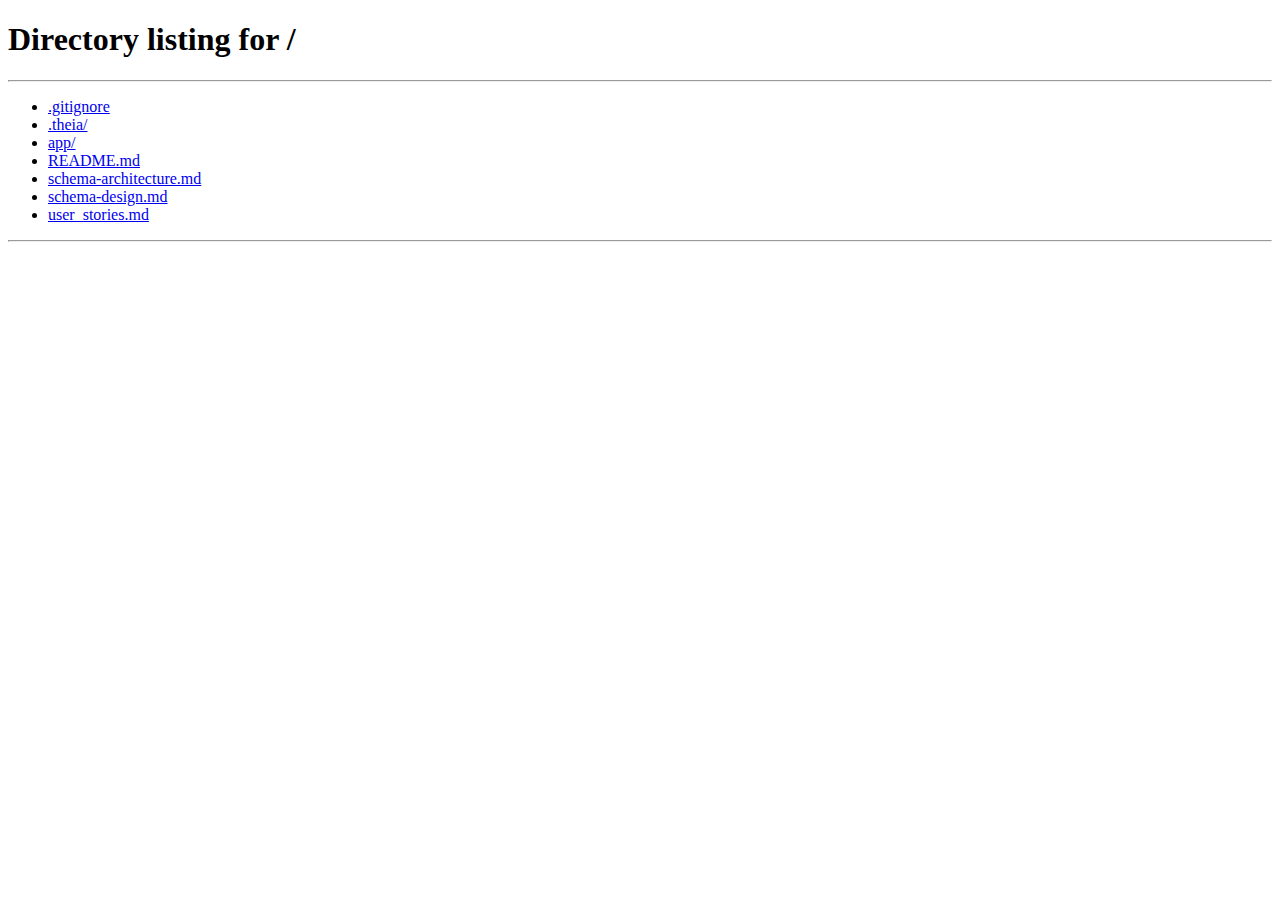
<file: app/target/classes/static/pages/addPrescription.html>
<!-- addPrescription.html -->
<!DOCTYPE html>
<html lang="en">

<head>
    <meta charset="UTF-8">
    <link rel="icon" type="image/svg+xml" href="../assets/images/logo/logo.png" />
    <title>DoctorDashboard</title>
    <link rel="stylesheet" href="../assets/css/adminDashboard.css">
    <link rel="stylesheet" href="../assets/css/doctorDashboard.css">
    <link rel="stylesheet" href="../assets/css/addPrescription.css">
    <link rel="stylesheet" href="../assets/css/style.css">
    <script src="../js/render.js" defer></script>
    <script src="../js/util.js" defer></script>
    <script src="../js/components/header.js" defer></script>
    <script src="../js/components/footer.js" defer></script>
    <script type="module" src = "../js/addPrescription.js"></script>

</head>

<body onload="renderContent()">
    <div class="container">
        <div class="wrapper">
            <div id="header"></div>
            <div class="main-content">
                <div class="form-container">
                    <h2 id="heading">Add <span>Prescription</span></h2>
                    <form>
                        <label for="patientName">Patient Name</label>
                        <input type="text" id="patientName" disabled>

                        <label for="medicines">Medicine Names</label>
                        <input type="text" id="medicines" placeholder="e.g. Paracetamol, Vitamin C" required>

                        <label for="dosage">Dosage Instructions</label>
                        <textarea id="dosage" rows="3"
                            placeholder="e.g - Paracetamol"></textarea>

                        <label for="notes">Additional Notes</label>
                        <textarea id="notes" rows="3"
                            placeholder="Any precautions or observations (optional)"></textarea>

                        <button type="submit" class="btn-primary" id="savePrescription">Add Prescription</button>
                        <button type="button" onclick="selectRole('doctor')" class="btn-secondary">Cancel</button>
                    </form>
                </div>
            </div>
            <div id="footer"></div>
        </div>
    </div>
</body>
</html>
</file>
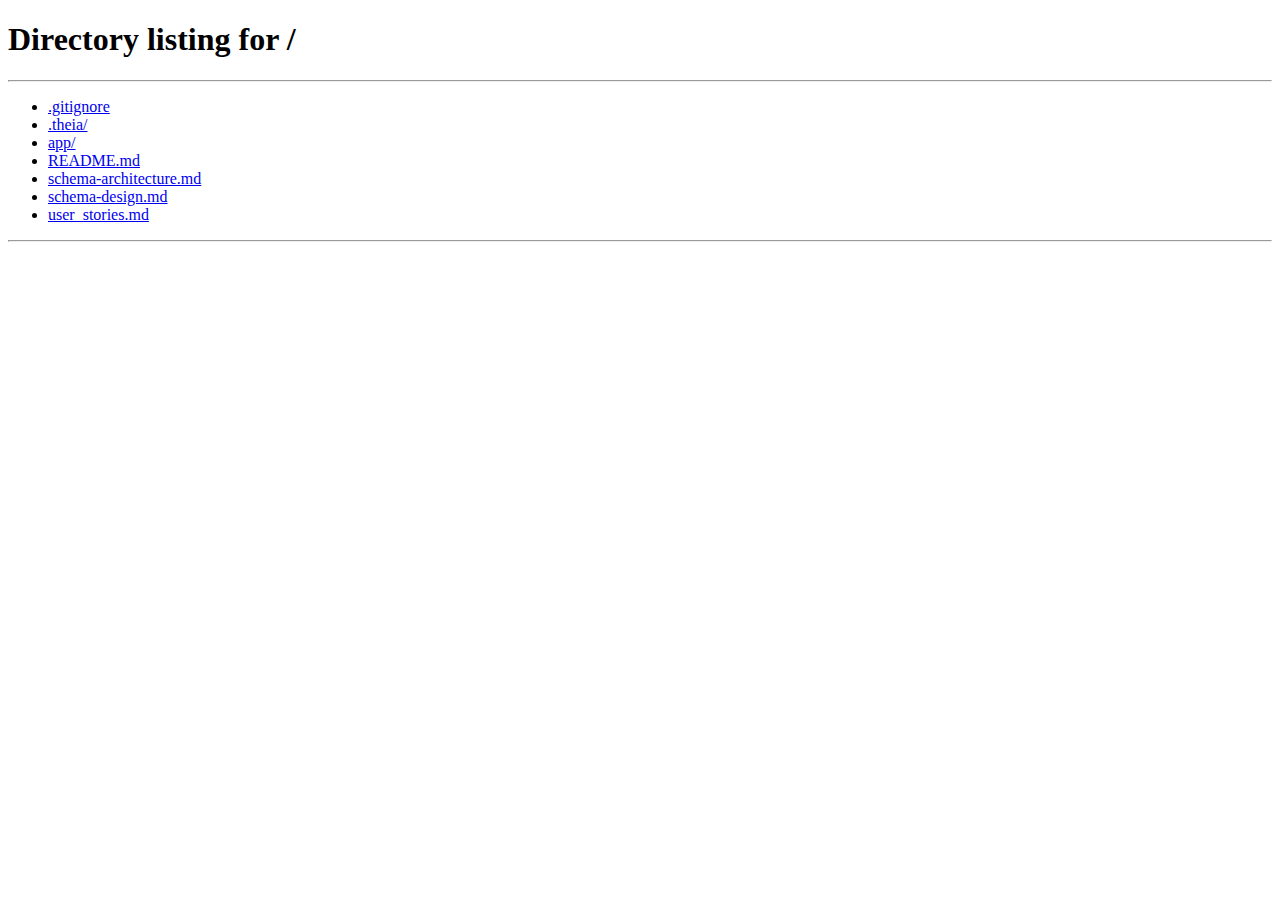
<file: app/target/classes/static/pages/doctor-dashboard.html>
<!-- doctor-dashboard.html -->
<!DOCTYPE html>
<html lang="en">

<head>
    <meta charset="UTF-8">
    <link rel="icon" type="image/svg+xml" href="../assets/images/logo/logo.png" />
    <title>Doctor Dashboard</title>

    <!-- CSS -->
    <link rel="stylesheet" href="../assets/css/doctorDashboard.css">
    <link rel="stylesheet" href="../assets/css/style.css">

    <!-- JS -->
    <script src="../js/render.js" defer></script>
    <script src="../js/util.js" defer></script>
    <script src="../js/components/header.js" defer></script>
    <script src="../js/components/footer.js" defer></script>
    <script type="module" src="../js/doctorDashboard.js" defer></script>
</head>

<body onload="renderContent()">
    <div class="container">
        <div class="wrapper">
            <div id="header"></div>

            <main class="main-content">
                <h2>Doctor Dashboard</h2>

                <!-- Controlli filtro -->
                <div class="controls">
                    <input type="text" id="searchBar" placeholder="Search patient by name">
                    <input type="date" id="datePicker" value="">
                    <button id="todayButton">Today</button>
                </div>

                <!-- Tabella appuntamenti -->
                <table class="appointments-table">
                    <thead>
                        <tr>
                            <th>Patient Name</th>
                            <th>Phone</th>
                            <th>Email</th>
                            <th>Actions</th>
                        </tr>
                    </thead>
                    <tbody id="patientTableBody">
                        <!-- Le righe saranno aggiunte dinamicamente dal JS -->
                    </tbody>
                </table>
            </main>

            <div id="footer"></div>
        </div>
    </div>
</body>
</html>
</file>
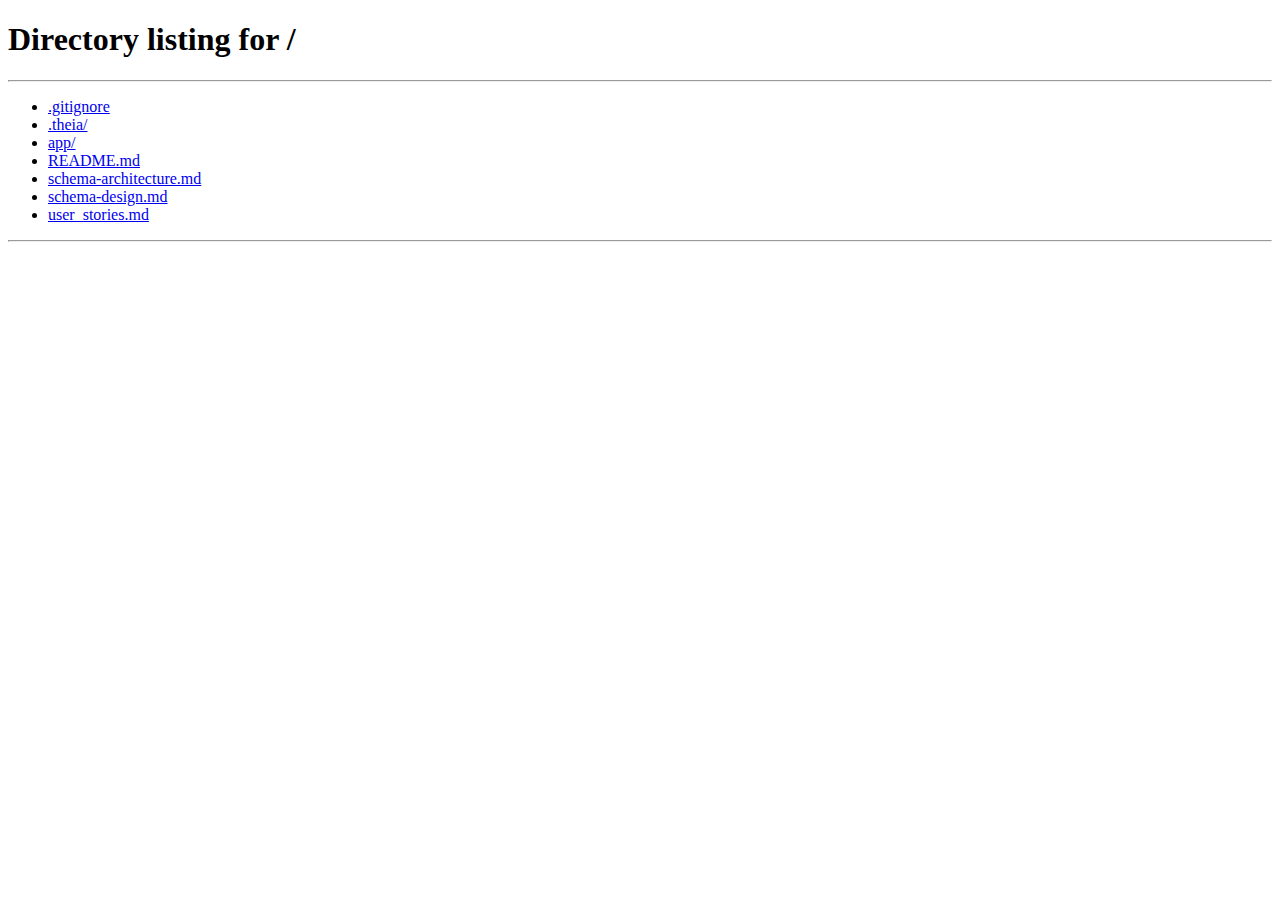
<file: app/target/classes/static/pages/patientAppointments.html>
<!-- patientAppointment.html -->
<!DOCTYPE html>
<html lang="en">

<head>
  <meta charset="UTF-8">
  <link rel="icon" type="image/svg+xml" href="../assets/images/logo/logo.png" />
  <title>Patient Appointments</title>
  <link rel="stylesheet" href="../assets/css/adminDashboard.css">
  <link rel="stylesheet" href="../assets/css/doctorDashboard.css">
  <link rel="stylesheet" href="../assets/css/style.css">
  <script src="../js/render.js" defer></script>
  <script src="../js/util.js" defer></script>
  <script src="../js/components/header.js" defer></script>
  <script src="../js/components/footer.js" defer></script>
  <script type="module" src="../js/patientAppointment.js" defer></script>
</head>

<body onload="renderContent()">
  <div class="container">
    <div class="wrapper">
      <div id="header"></div>
      <div class="main-content">
        <h2>Patient <span>Appointment</span></h2>
        <input type="text" id="searchBar" class="searchBar" placeholder="Search Bar for custom output" />
                <div class="filter-wrapper">
                    <select class="filter-select" id="appointmentFilter">
                        <option value="allAppointments">All Appointments</option>
                        <option value="future">Upcoming Appointments</option>
                        <option value="past">Past Appointments</option>
                    </select>
                </div>
        <table id="patientTable">
          <thead class="table-header">
            <tr>
              <th>Patient Name</th>
              <th>Doctor Name</th>
              <th>Date</th>
              <th>Time</th>
              <th>Actions</th>
            </tr>
          </thead>
          <tbody id="patientTableBody">
            <!-- rows will be inserted here dynamically -->
          </tbody>
        </table>
      </div>
      <div id="footer"></div>
    </div>
  </div>
</body>
</html>
</file>
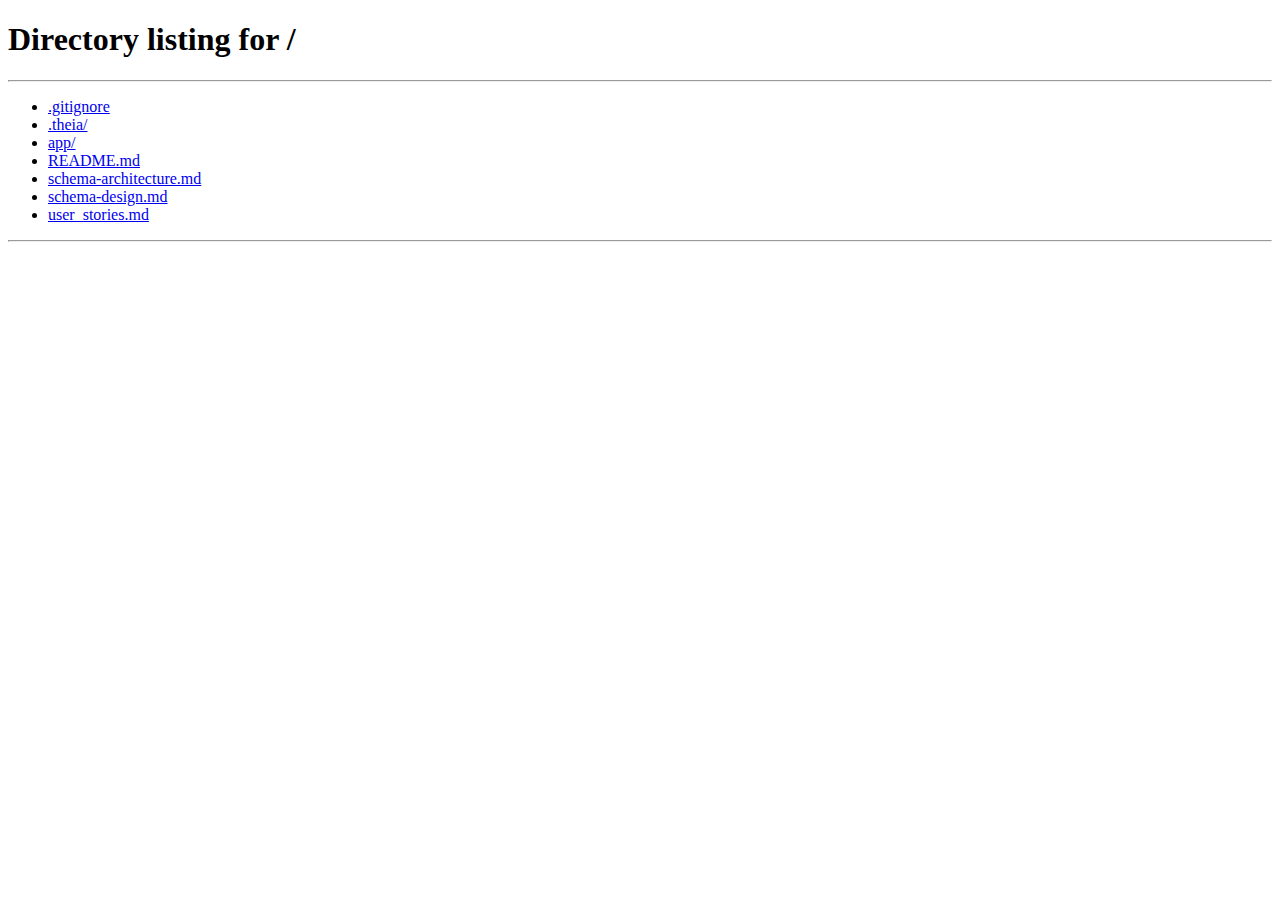
<file: app/target/classes/static/pages/patientRecord.html>
<!-- patientRecord.html -->
<!-- for doctor to see patient details -->
<!DOCTYPE html>
<html lang="en">
<head>
    <meta charset="UTF-8">
    <link rel="icon" type="image/svg+xml" href="../assets/images/logo/logo.png" />
    <title>DoctorDashboard</title>
    <link rel = "stylesheet" href = "../assets/css/adminDashboard.css">
    <link rel = "stylesheet" href = "../assets/css/doctorDashboard.css">
    <link rel = "stylesheet" href = "../assets/css/style.css">
    <script src = "../js/render.js" defer></script>
    <script src = "../js/util.js" defer></script>
    <script src = "../js/components/header.js" defer></script>
    <script src = "../js/components/footer.js" defer></script>
    <script type = "module" src = "../js/components/patientRecordRow.js" defer></script>
    <script type = "module" src = "../js/patientRecordServices.js" defer></script>
</head>
<body onload="renderContent()">
    <div class="container">
        <div class="wrapper">
            <div id="header"></div>
            <div class="main-content">
                <h2>Patient <span>Record</span></h2>
                <table id="patientTable">
                  <thead class="table-header">
                    <tr>
                      <th>Date</th>
                      <th>Appointment ID</th>
                      <th>Patient ID</th>
                      <th>Prescription</th>
                    </tr>
                  </thead>
                  <tbody id="patientTableBody"></tbody>
                </table>
              </div>
            <div id="footer"></div>
        </div>
    </div>

</body>  
</html>
</file>
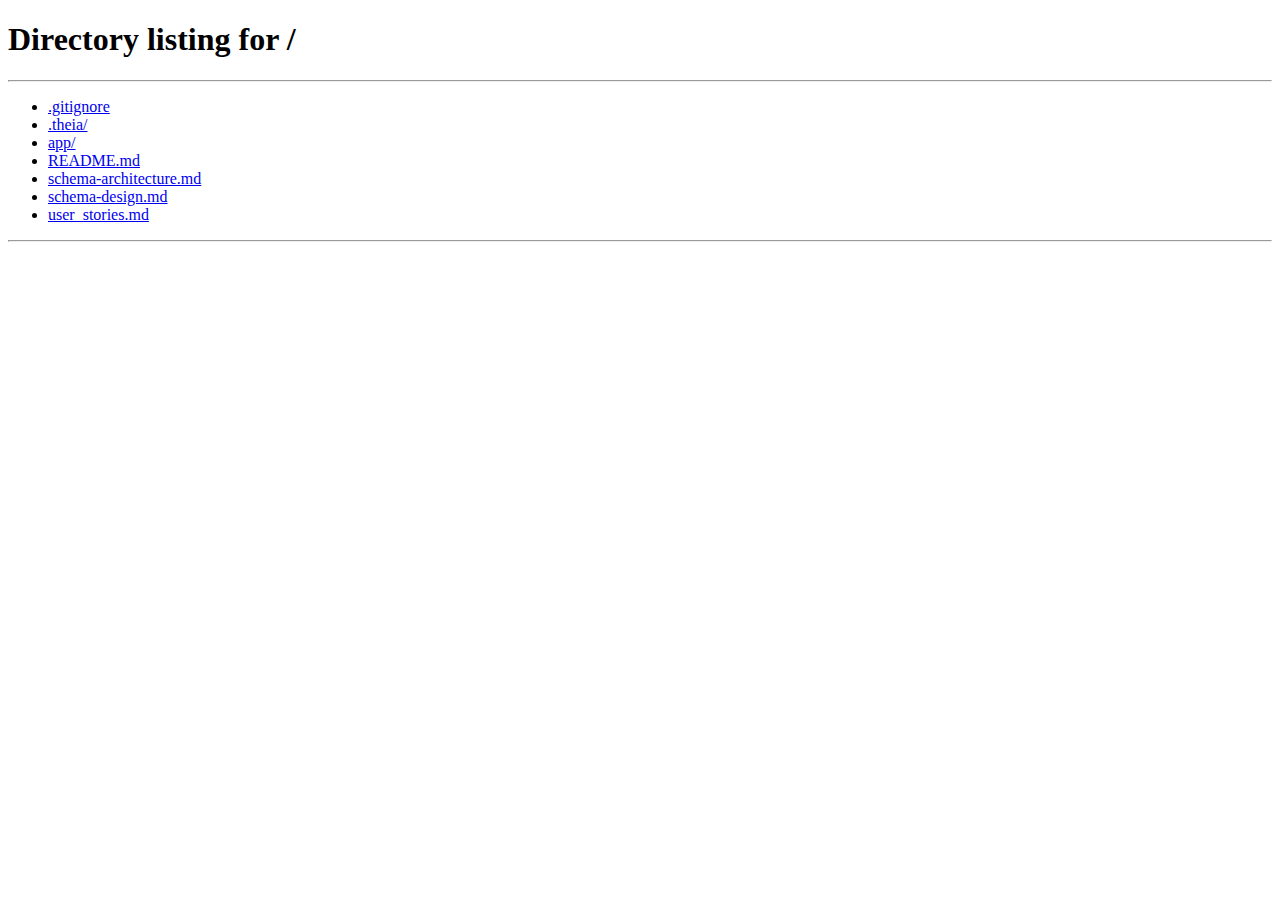
<file: app/target/classes/static/pages/updateAppointment.html>
<!-- updateAppointment.html -->

<!DOCTYPE html>
<html lang="en">

<head>
    <meta charset="UTF-8">
    <link rel="icon" type="image/svg+xml" href="../assets/images/logo/logo.png" />
    <title>DoctorDashboard</title>
    <link rel="stylesheet" href="../assets/css/adminDashboard.css">
    <link rel="stylesheet" href="../assets/css/doctorDashboard.css">
    <link rel="stylesheet" href="../assets/css/updateAppointment.css">
    <link rel="stylesheet" href="../assets/css/style.css">
    <script src="../js/render.js" defer></script>
    <script src="../js/util.js" defer></script>
    <script src="../js/components/header.js" defer></script>
    <script src="../js/components/footer.js" defer></script>
    <script type="module" src="../js/updateAppointment.js" defer></script>
</head>

<body onload="renderContent()">
    <div class="container">
        <div class="wrapper">
            <div id="header"></div>
            <div class="main-content">
                <div class="form-container">
                    <h2>Update <span>Appointment</span></h2>
                    <form id="updateAppointmentForm">
                        <label for="patientName">Patient Name</label>
                        <input type="text" id="patientName" disabled>

                        <label for="doctorName">Doctor Name</label>
                        <input type="text" id="doctorName" disabled>

                        <label for="appointmentDate">Date</label>
                        <input type="date" id="appointmentDate" required>

                        <label for="appointmentTime">Time</label>
                        <select id="appointmentTime" required>
                        </select>

                        <button type="submit" class="btn-primary" id="updateAppointment">Update Appointment</button>
                        <button type="button" onclick="window.location.href='/pages/patientAppointments.html'"
                            class="btn-secondary">Cancel</button>
                    </form>
                </div>
            </div>
            <div id="footer"></div>
        </div>
    </div>

</body>

</html>
</file>
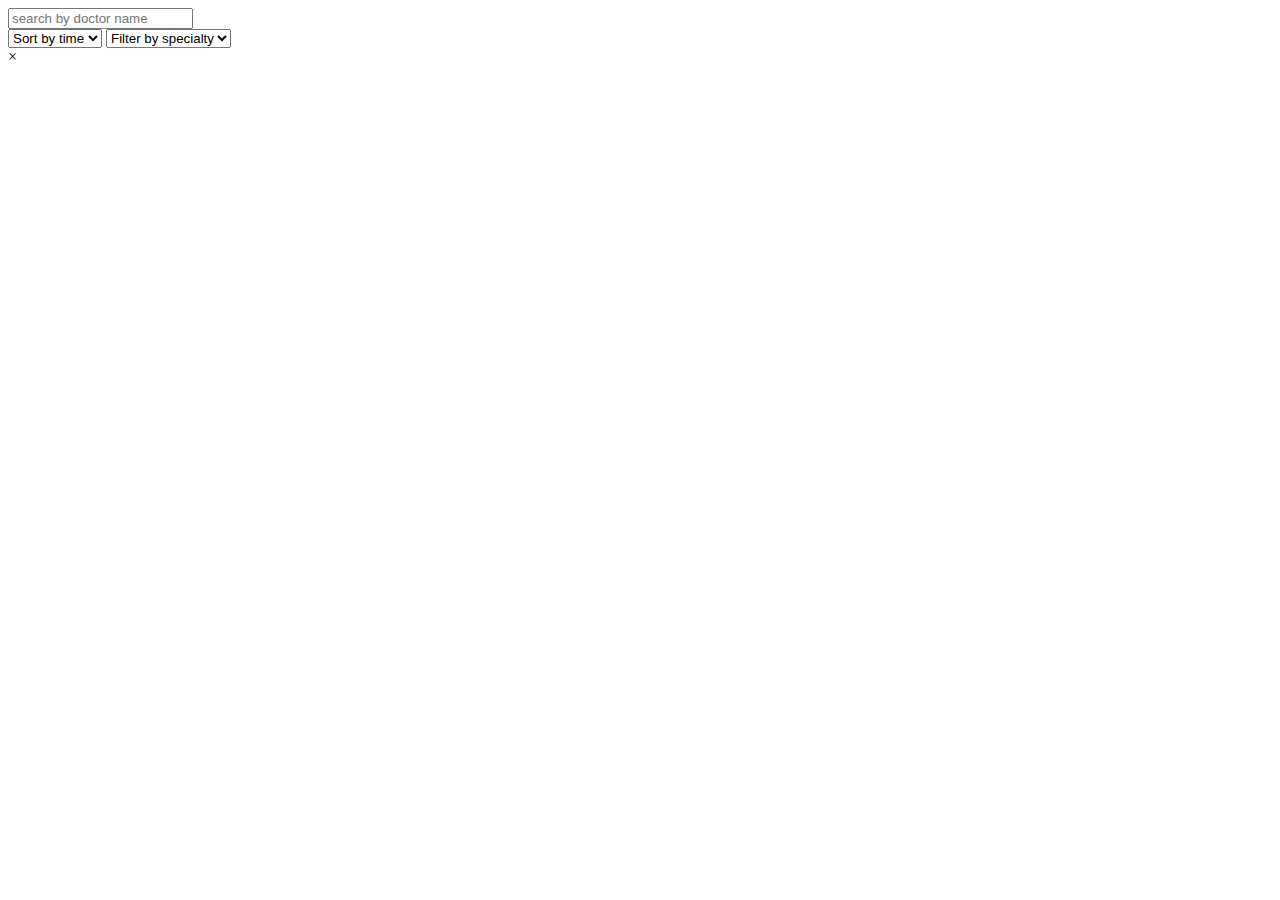
<file: app/src/main/resources/templates/admin/adminDashboard.html>
<!-- adminDashboard.html -->
<!-- 1. -->
<!DOCTYPE html>

<!-- 2. -->
<html lang="en" xmlns:th="http://www.thymeleaf.org">

<!-- 3. -->
<head>

    <!-- 4. -->
    <meta charset="UTF-8">

    <!-- 5. Favicon -->
    <link rel="icon" type="image/png" th:href="@{/assets/images/logo/logo.png}" />

    <!-- 6. Title -->
    <title>Admin Dashboard</title>

    <!-- 7. CSS -->
    <link rel="stylesheet" th:href="@{/assets/css/adminDashboard.css}">
    <link rel="stylesheet" th:href="@{/assets/css/style.css}">

    <!-- 8. JS utilities + components -->
    <script th:src="@{/js/util.js}" defer></script>
    <script th:src="@{/js/render.js}" defer></script>

    <script th:src="@{/js/components/header.js}" defer></script>
    <script th:src="@{/js/components/footer.js}" defer></script>

</head>

<!-- 9. -->
<body>

    <!-- 10. -->
    <div class="container">

        <!-- 11. -->
        <div class="wrapper">

            <!-- 12. -->
            <div id="header"></div>

            <!-- 13. -->
            <main class="main-content">

                <!-- 14. Search bar -->
                <input type="text"
                       id="searchBar"
                       placeholder="search by doctor name"
                       class="search-input">

                <!-- 15. Filter Section -->
                <div class="filters">

                    <!-- Sort by time -->
                    <select id="filterTime">
                        <option value="">Sort by time</option>
                        <option value="AM">AM</option>
                        <option value="PM">PM</option>
                    </select>

                    <!-- Filter by specialty -->
                    <select id="filterSpecialty">
                        <option value="">Filter by specialty</option>
                        <option value="Cardiologist">Cardiologist</option>
                        <option value="Dentist">Dentist</option>
                        <option value="Orthopedic">Orthopedic</option>
                        <option value="Dermatologist">Dermatologist</option>
                        <option value="Neurologist">Neurologist</option>
                    </select>

                </div>

                <!-- 16. Dynamic content -->
                <div id="content"></div>

            </main>

            <!-- 17. Footer -->
            <div id="footer"></div>

        </div>
    </div>

    <!-- 18. Modal -->
    <div id="modal" class="modal">
        <span id="closeModal" class="close">&times;</span>
        <div id="modal-body"></div>
    </div>

    <!-- 19. Page-specific JS -->
    <script type="module" th:src="@{/js/services/adminDashboard.js}" defer></script>
    <script type="module" th:src="@{/js/services/doctorCard.js}" defer></script>

</body>

<!-- 20. -->
</html>
<!-- 
Step-by-Step Explanation of `adminDashboard.html`
This file creates the Admin Dashboard interface for managing doctor-related data 
with search, filter, and modal functionality.


1. Declare the Document Type

   * Use `<!DOCTYPE html>` to ensure HTML5 standards for consistent rendering across browsers.

2. Begin the HTML Document with Thymeleaf Namespace

   * Add the `<html>` tag with `xmlns:th="http://www.thymeleaf.org"` to allow Thymeleaf-specific attributes in Spring-based apps.

3. Head Section – Metadata and Resources

   * Open the `<head>` section for meta info and links to assets and scripts.

4. Set Character Encoding

   * Use UTF-8 to support all characters and prevent encoding issues.

5. Set the Favicon

   * Add a favicon for browser tabs using Thymeleaf pathing: 
     `<link rel="icon" type="image/png" th:href="@{/assets/images/logo/logo.png}" />`.

6. Set the Page Title

   * Give the page a title, e.g., `"Admin Dashboard"`, which will show in the browser tab.

7. Link CSS Stylesheets

   * Include dashboard-specific styles and global site-wide styles:
     - `adminDashboard.css` for layout and design of this page.
     - `style.css` for shared UI components.

8. Link JavaScript Files (with `defer`)

   * Use Thymeleaf's `th:src` to include JS components and utilities:
     - `render.js` (rendering content)
     - `util.js` (utility functions)
     - `header.js` and `footer.js` (for dynamic header/footer)
   * Use `defer` so scripts execute after the HTML is fully parsed.

9. Close the Head and Begin the Body

    * Start the visible part of the webpage. `onload="renderContent()"` is used to call a function when the page is ready.

10. Create the Container

    * Add a `div` with class `container` for layout control.

11. Add a Wrapper Inside the Container

    * Wrap page elements with a `wrapper` div to maintain consistent spacing and organization.

12. Insert a Header Placeholder

    * Add `<div id="header"></div>` for injecting the header via JavaScript.

13. Define the Main Section

    * Use `<main class="main-content">` for the central dashboard area.

14. Add a Search Bar

    * Add an input field with `id="searchBar"` for admin to search content dynamically.

15. Add Filter Dropdowns

    * Use two `<select>` elements:
      - One for time (AM/PM).
      - One for filtering by medical specialty (Cardiologist, Dentist, etc.).

16. Add Content Display Area

    * Insert a `<div id="content"></div>` for dynamic injection of doctor cards or data.

17. Add a Footer Placeholder

    * Use `<div id="footer"></div>` for a JavaScript-rendered footer.

18. Add Modal Structure

    * Include a modal with:
      - A close button (`&times;`)
      - A content area (`#modal-body`) for displaying popup information or forms.

19. Include Page-Specific JavaScript Modules

    * Load JavaScript specific to the admin dashboard:
      - `adminDashboard.js` for dashboard logic.
      - `doctorCard.js` for rendering doctor information cards.
    * Use `type="module"` and `defer` for modern and non-blocking loading.

    HINT:
        `<script type="module" src="../../static/js/adminDashboard.js" defer></script>`
        `<script type="module" src="../../static/js/doctorDashboard.js" defer></script>`
        
        
20. Close the Body and HTML Tags

    * Finish the structure by properly closing all tags.

 -->
</file>
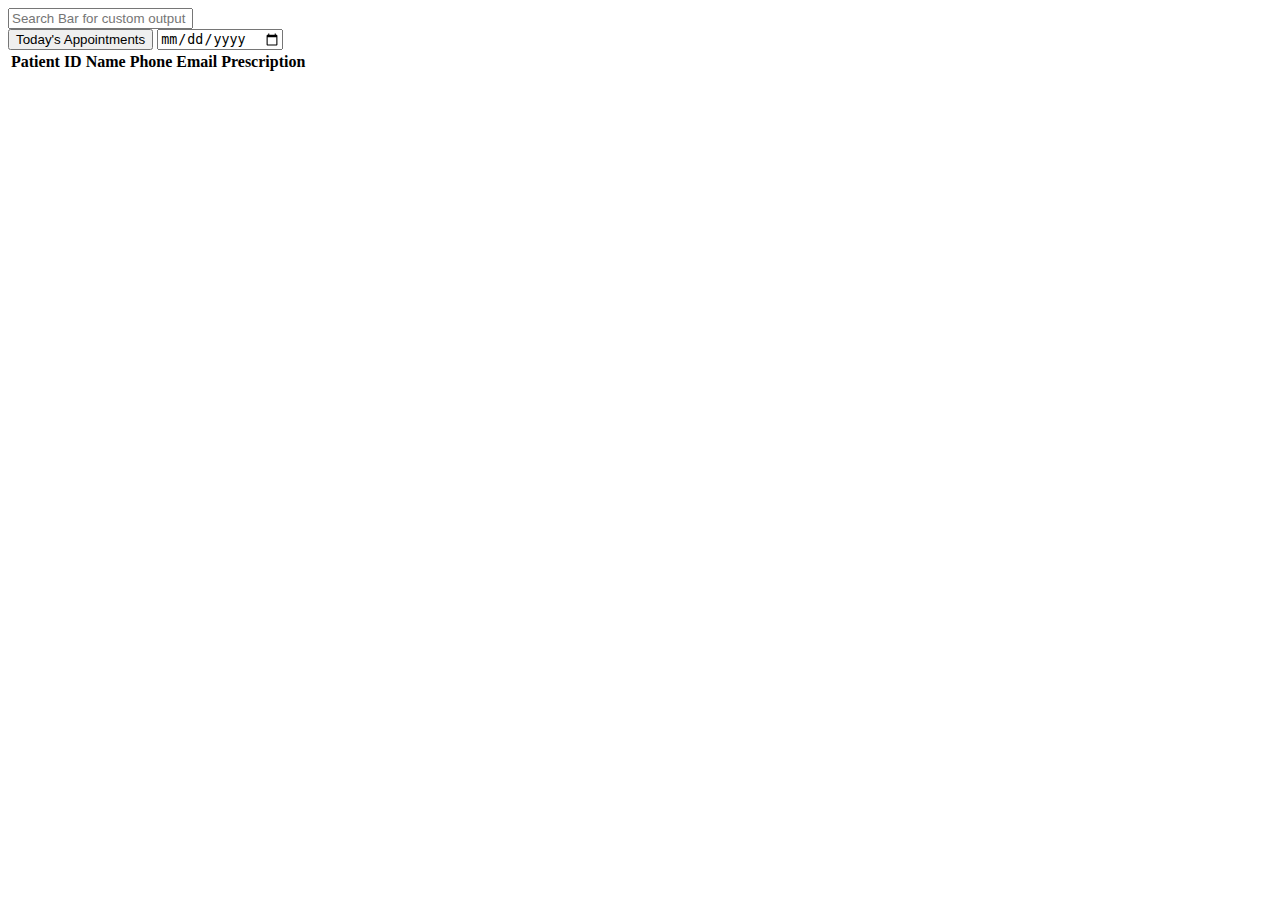
<file: app/src/main/resources/templates/doctor/doctorDashboard.html>
<!-- doctorDashboard.html -->
<!-- 1-2. -->
<!DOCTYPE html>
<!-- 3. -->
<html lang="en" xmlns:th="http://www.thymeleaf.org">

<!-- 4. Head Section -->
<head>
    <!-- 5. Character Encoding -->
    <meta charset="UTF-8">
    
    <!-- 6. Favicon -->
    <link rel="icon" type="image/png" th:href="@{/assets/images/logo/logo.png}" />
    
    <!-- 7. Page Title -->
    <title>Doctor Dashboard</title>
    
    <!-- 8. CSS Stylesheets -->
    <link rel="stylesheet" th:href="@{/assets/css/adminDashboard.css}">
    <link rel="stylesheet" th:href="@{/assets/css/doctorDashboard.css}">
    <link rel="stylesheet" th:href="@{/assets/css/style.css}">
    
    <!-- 9. JavaScript Files (defer) -->
    <script th:src="@{/js/render.js}" defer></script>
    <script th:src="@{/js/util.js}" defer></script>
    <script th:src="@{/js/components/header.js}" defer></script>
    <script th:src="@{/js/components/footer.js}" defer></script>
    <script type="module" th:src="@{/js/doctorDashboard.js}" defer></script>
</head>

<!-- 10. Body -->
<body onload="renderContent()">

    <!-- 11. Main Container -->
    <div class="container">
        <!-- 12. Wrapper -->
        <div class="wrapper">

            <!-- 13. Header Placeholder -->
            <div id="header"></div>

            <!-- 14. Main Content Area -->
            <div class="main-content">

                <!-- 15. Search Bar -->
                <input type="text" id="searchBar" class="searchBar" placeholder="Search Bar for custom output" />

                <!-- 16. Filter Controls -->
                <div class="filter-wrapper">
                    <button id="todayButton" class="filter-btn">Today's Appointments</button>
                    <input type="date" id="datePicker" class="filter-date" />
                </div>

                <!-- 17. Patient Table -->
                <table id="patientTable">
                    <thead>
                        <tr>
                            <th>Patient ID</th>
                            <th>Name</th>
                            <th>Phone</th>
                            <th>Email</th>
                            <th>Prescription</th>
                        </tr>
                    </thead>
                    <tbody id="patientTableBody">
                        <!-- Rows populated dynamically via JS -->
                    </tbody>
                </table>

            </div>

            <!-- 18. Footer Placeholder -->
            <div id="footer"></div>

        </div> <!-- End Wrapper -->
    </div> <!-- End Container -->

</body>
</html>
<!-- 
Step-by-Step Explanation of `doctorDashboard.html`
This file defines the Doctor Dashboard interface, allowing doctors to view and manage their patient appointments, search records, and access patient prescriptions.

1. Label the File

   * Add a comment at the top to identify the file as `doctorDashboard.html`.

2. Declare the Document Type

   * Use `<!DOCTYPE html>` to define the document as an HTML5 file for consistent behavior across modern browsers.

3. Begin the HTML Document with Thymeleaf Namespace

   * The `<html>` tag includes `xmlns:th="http://www.thymeleaf.org"` to enable Thymeleaf-specific attributes used in Spring Boot applications.

4. Head Section – Metadata and Assets

   * Start the `<head>` section to include essential meta information, styles, and scripts.

5. Set Character Encoding

   * Use `<meta charset="UTF-8">` to support all text characters and prevent encoding issues.

6. Set the Favicon

   * Add a favicon using Thymeleaf pathing: 
     `<link rel="icon" type="image/png" th:href="@{/assets/images/logo/logo.png}" />`

7. Set the Page Title

   * Title the page `"Doctor Dashboard"` to show it in the browser tab.

8. Link CSS Stylesheets

   * Include necessary CSS files:
     - `adminDashboard.css` (for shared layout styles with admin interface)
     - `doctorDashboard.css` (for doctor-specific styles)
     - `style.css` (for general UI components)

9. Link JavaScript Files (with `defer`)

   * Load scripts using Thymeleaf's `th:src` and `defer` attribute to prevent blocking rendering:
     - `render.js` – Handles common rendering logic.
     - `util.js` – Provides utility functions.
     - `header.js` and `footer.js` – Dynamically inject header/footer.
     - `doctorDashboard.js` – Contains dashboard logic for doctor functionality, loaded as a module.

10. Close the Head and Begin the Body

    * Begin the visible part of the webpage using `<body onload="renderContent()">`, which calls a JavaScript function after loading.

11. Create the Main Container

    * Use `<div class="container">` to wrap all content and structure the page.

12. Add a Wrapper for Page Content

    * Nest elements inside a `wrapper` div for structured layout control.

13. Insert a Header Placeholder

    * Add `<div id="header"></div>` where the dynamic header will be injected.

14. Define the Main Content Area

    * Use `<div class="main-content">` for the central section of the dashboard.

15. Add a Search Bar

    * Include an input field with `id="searchBar"` for doctors to search patients or data:
      ```html
      <input type="text" id="searchBar" class="searchBar" placeholder="Search Bar for custom output" />
      ```

16. Add Filter Controls

    * Include a filter section:
      - A button (`#todayButton`) to view today's appointments.
      - A date picker (`#datePicker`) to select specific dates.

17. Add a Patient Table

    * Display a table to list patient data:
      - Headers: Patient ID, Name, Phone No., Email, and Prescription.
      - Body: `<tbody id="patientTableBody"></tbody>` for dynamic content insertion.

18. Insert a Footer Placeholder

    * Use `<div id="footer"></div>` to load a common footer via JavaScript.

19. Close the Wrapper and Container

    * Close `wrapper` and `container` divs to maintain structural integrity.

20. End the Body and HTML

    * Properly close the `<body>` and `<html>` tags to complete the document.
 -->
</file>
<file: app/target/classes/static/assets/css/doctorDashboard.css>
/* This is the style sheet for the doctorDashboard.html */
/* 
**Table Header (`.table-header`)**

* Set font size to `24px` for clear emphasis.
* Use a dark teal color (`#015c5d`) for consistency with the theme.
* Add `30px` bottom margin and remove right margin.

**Table Styling (`table`)**

* Make the table full width (`100%`).
* Collapse borders for clean lines.
* Use a `sans-serif` font.
* Add `20px` top margin for spacing.

**Table Head (`thead`)**

* Set a very light dark background (`#33333310`) for header row.
* Use white text color (`#fff`).

**Table Cells (`td, th`)**

* Apply padding of `12px 16px` for spacing.
* Center-align the text.
* Add a subtle bottom border (`1px solid #ddd`).

**Table Row Styling**

* Alternate row colors for better readability:

  * Even rows: semi-transparent light grey (`#f9f9f959`).
  * Odd rows: soft white background (`#ffffffc0`).
* On hover: highlight row with a light teal overlay (`#015c5d39`).

**Prescription Button (`.prescription-btn`)**

* Set size to `30px x 30px`.
* Make it interactive with a pointer cursor.
* Add transition effects for scale and brightness on hover.
* On hover:

  * Slightly enlarge (`scale(1.1)`)
  * Brighten appearance
* On click: slightly shrink (`scale(0.95)`).

**No Record Message (`.noPatientRecord`)**

* Use a `16px` italic grey font to indicate no data gently.

**Today Button (`.today-btn`)**

* Add right margin (`10px`).
* Add padding (`10px`).
* Set background color to teal green (`#015c5d`).

**Date Picker (`.date-picker`)**

* Add left margin (`10px`) and top margin (`13px`).
* Round corners with `8px` radius.
* Add padding (`10px`) and set fixed height (`30px`).

---

Let me know if you'd like a consolidated style guide for the entire HospitalCRM frontend.
 */
</file>
<file: app/target/classes/static/assets/css/addPrescription.css>
/* This is the stylesheet for the addPrescription.html */

.form-container {
    width: 100%; 
    max-width: 600px;
    background: #ffffffc8;
    margin: 50px auto;
    padding: 30px;
    border-radius: 15px;
    box-shadow: 0 4px 12px rgba(0, 0, 0, 0.1);
    animation: fadeIn 0.5s ease-in-out;
  }

  .container h2 {
    text-align: center;
    color: #222;
    font-size: 28px;
    margin-bottom: 25px;
  }

  .container h2 span {
    color: #A62B1F;
  }

  label {
    display: block;
    margin-bottom: 6px;
    font-weight: 500;
    color: #333;
    text-align: left;
    font-size: 13px;
  }

  input, textarea {
    width: 100%;
    padding: 12px;
    resize: vertical;
    margin-bottom: 20px;
    border: 1px solid #cccccc6e;
    border-radius: 8px;
    font-size: 15px;
    outline: none;
    transition: 0.3s;
    font-family: "Verdana";
  }

  input:focus, textarea:focus {
    border-color: #015c5d;
    box-shadow: 0 0 4px #a7f3d0;
    filter: brightness(1.5);
  }

  #patientName{
    background-color: #bdbcbc80;
  }
  .btn-primary {
    background-color: #047857;
    color: #fff;
    padding: 14px;
    width: 100%;
    border: none;
    border-radius: 8px;
    font-size: 16px;
    cursor: pointer;
    transition: 0.3s;
  }

  .btn-primary:hover {
    background-color: #065f46;
  }

  .btn-secondary {
    background-color: transparent;
    color: #333;
    border: 1px solid #ccc;
    padding: 12px;
    width: 100%;
    border-radius: 8px;
    font-size: 15px;
    margin-top: 12px;
    cursor: pointer;
  }

  .btn-secondary:hover{
    color: #fff;
  }

  @keyframes fadeIn {
    from { opacity: 0; transform: translateY(30px); }
    to   { opacity: 1; transform: translateY(0); }
  }
</file>
<file: app/target/classes/static/assets/css/style.css>
/* This is the style sheet for global change across the files. */

/* style.css */
.header {
    display: flex;
    justify-content: space-between;
    align-items: center;
    background-color: #f4f4f4;
    color: #333;
    padding: 10px 20px;
    border-bottom: 2px solid #ccc;
    flex-wrap: wrap;
    min-height: 60px;
  }
  
  /* Logo section with image + title */
  .logo-link{
    display: flex;
    align-items: center;
    gap: 10px;
    
  }
  
  .logo-img {
    height: 40px;
    width: auto;
    max-width: 100%;
    object-fit: contain;
  }
  
  /* Logo text / slogan */
  .logo-title {
    font-size: 20px;
    font-weight: bold;
    color: #333;
  }
  
  /* Nav links styling */
  nav a {
    margin-left: 20px;
    margin-right: 20px;
    text-decoration: none;
    color: #333;
    font-weight: bold;
  }
  
  nav a:hover {
    color: #003e3e;
  }
  

  /* Responsive behavior */
  @media (max-width: 600px) {
    .header {
      flex-direction: column;
      align-items: flex-start;
    }
  
    nav {
      margin-top: 10px;
    }
  
    nav a {
      margin-left: 0;
      margin-right: 10px;
    }
  
    .logo-img {
      height: 30px;
    }
  
    .logo-title {
      font-size: 18px;
    }
  }

  .doctorHeader{
    margin-right: 30px
  }
  .doctorHeader:hover{
    color:#A62B1F;
  }
/* Footer Section */
.footer {
    background-color: #f4f4f4;
    color: #fff;
    padding: 40px 20px;
    border-top: 2px solid #f4f4f4;
    
  }
  
  .footer-container {
    display: flex;
    flex-wrap: wrap;
    justify-content: space-between;
    gap: 30px;
    max-width: 1200px;
    margin: 0 auto;
  }
  
  .footer-logo {
    flex: 1 1 250px;
    display: flex;
    flex-direction: column;
    align-items: flex-start;
    gap: 15px;
  }
  
  .footer-logo img {
    height: 50px;
    width: auto;
  }
  
  .footer-logo p {
    font-size: 14px;
    color: #0a0a23;
  }
  
  .footer-links {
    display: flex;
    flex: 2 1 500px;
    justify-content: space-between;
    flex-wrap: wrap;
    gap: 20px;
  }
  
  .footer-column {
    display: flex;
    flex-direction: column;
    gap: 10px;
  }
  
  .footer-column h4 {
    font-size: 16px;
    font-weight: bold;
    margin-bottom: 8px;
    color: #0a0a23;
  }
  
  .footer-column a {
    text-decoration: none;
    color: #0a0a23;
    font-size: 14px;
  }
  
  .footer-column a:hover {
    color: #003e3e;
    transition: color 0.3s ease;
  }
  
  /* Mobile Responsiveness */
  @media (max-width: 768px) {
    .footer-container {
      flex-direction: column;
      align-items: flex-start;
    }
  
    .footer-links {
      flex-direction: column;
      gap: 20px;
    }
  }
  

  .modal {
    display: none;
    position: fixed;
    z-index: 999;
    padding-top: 60px;
    left: 0;
    top: 0;
    width: 100%;
    height: 100%;
    background-color: rgba(0,0,0,0.6);
  }
  
  .modal-content {
    background-color: white;
    margin: auto;
    padding: 30px;
    border-radius: 10px;
    width: 400px;
    position: relative;
  }
  
  .modal-content h2{
    font-size: 32px;
  }

  .close {
    color: #aaa;
    position: absolute;
    right: 20px;
    top: 15px;
    font-size: 28px;
    font-weight: bold;
    cursor: pointer;
  }
  
  .close:hover {
    color: black;
  }



  .dashboard-btn{
    width: 100%;
  }

  .input-field {
    padding: 10px;
    border: 1px solid #ccc;
    font-size: 16px;
    margin-top: 10px;
    margin-bottom: 20px;
    width: 100%;
    appearance: none; /* Remove default OS styles */
    background-color: #fff;
    color: #333;
    cursor: pointer;
    border-radius: 8px;
  }
  
  .input-field:hover {
    border-color: #015c5d;
    background-color: #f0fdfd;
  }
  
  .input-field:focus {
    outline: none;
    border-color: #015c5d;
    box-shadow: 0 0 5px rgba(1, 92, 93, 0.5);
    filter: brightness(1.2);
  }
  
  .select-dropdown option {
    font-size: 16px;
    padding: 10px;
  }
  

  #content {
    display: grid;
    grid-template-columns: repeat(auto-fit, minmax(315px, 1fr));
    gap: 40px;
    padding: 20px;
  }

  .doctor-card {
    display: flex;
    flex-direction: column;
    justify-content: space-between;
    border: 1px solid #ddd;
    border-radius: 10px;
    width:auto;
    overflow: hidden;
    background-color: #fff;
    box-shadow: 0 4px 6px rgba(0,0,0,0.1);
    transition: transform 0.2s ease;
  }
  
  .doctor-card:hover {
    transform: scale(1.02);
  }
  
  .doctor-info {
    padding: 12px;
    flex-grow: 1;
  }
  
  .doctor-info h3 {
    margin-top: 30px;
    font-size: 24px;
    color: #015c5d;
  }
  
  .doctor-info p {
    margin: 20px 0px;
    font-size: 14px;
    color: #555;
  }
  
  .card-actions {
    background-color: #e28282;
    padding: 10px;
    text-align: center;
  }

  .card-actions:hover {
    background-color: #d26969;
  }
  
  .card-actions button {
    background: transparent;
    border: none;
    color: #fff;
    font-weight: bold;
    cursor: pointer;
  }
  
  .card-actions button:hover {
    color: #fff;
    border-color: #015c5d;
  }
  
  #roleSelector {
    width:auto;
    border-radius: 10px;
  }
  
  span {
    color : #A62B1F;
  }

  .searchBar{
    height: 30px;
    padding:20px;
    font-size: 16px;
    margin-bottom: 30px;
    border: 0.2px solid grey;
}

  .searchBar:focus{
    outline: none;
    border-color: #015c5d;
    box-shadow: 0 0 5px rgba(1, 92, 93, 0.697);
}

.filter-wrapper {
  width: 350px;
  display: flex;
  flex-direction: row;
  
}

.filter-select {
  margin-right: 8px;
  width: 100%;
  padding: 8px 12px;
  border: 1px solid #ccc;
  border-radius: 6px;
  background-color: #fff;
  color: #333;
  font-size: 14px;
  background-position: right 10px center;
  background-size: 16px 16px;
  cursor: pointer;
  transition: border-color 0.2s, box-shadow 0.2s;
}

.filter-select:focus {
  border-color: #015c5d;
  box-shadow: 0 0 5px rgba(1, 92, 93, 0.697);
  outline: none;
}

.availabilityLabel{
  margin-bottom: 8px;
}

.availability-container {
  margin-bottom: 1rem;
  
}

.checkbox-group {
  display: flex;
  flex-direction: column;
  gap: 1rem;
  margin-top: 1rem;
}

.checkbox-group label {
  font-weight: 500;
  cursor: pointer;
}

.checkbox-group input[type="checkbox"] {
  margin-right: 0.5rem;
  accent-color: #015c5db8; 
}
</file>
<file: app/target/classes/static/assets/css/updateAppointment.css>
/* This is the style sheet for the updateAppointment.html */
.form-container {
    max-width: 600px;
    background: #ffffffc8;
    margin: 10px auto;
    padding: 30px;
    border-radius: 15px;
    box-shadow: 0 4px 12px rgba(0, 0, 0, 0.1);
    animation: fadeIn 0.5s ease-in-out;
  }

  .container h2 {
    text-align: center;
    color: #222;
    font-size: 28px;
    margin-bottom: 25px;
  }

  .container h2 span {
    color: #A62B1F;
  }

  label {
    display: block;
    margin-bottom: 6px;
    font-weight: 500;
    color: #333;
    text-align: left;
    font-size: 13px;
  }

  input, textarea ,select {
    width: 100%;
    padding: 12px;
    resize: vertical;
    margin-bottom: 20px;
    border: 1px solid #cccccc6e;
    border-radius: 8px;
    font-size: 15px;
    outline: none;
    transition: 0.3s;
    font-family: "Verdana";
  }

  input:focus, textarea:focus {
    border-color: #015c5d;
    box-shadow: 0 0 4px #a7f3d0;
    filter: brightness(1.5);
  }

  #patientName{
    background-color: #bdbcbc80;
  }
  .btn-primary {
    background-color: #047857;
    color: #fff;
    padding: 14px;
    width: 100%;
    border: none;
    border-radius: 8px;
    font-size: 16px;
    cursor: pointer;
    transition: 0.3s;
  }

  .btn-primary:hover {
    background-color: #065f46;
  }

  .btn-secondary {
    background-color: transparent;
    color: #333;
    border: 1px solid #ccc;
    padding: 12px;
    width: 100%;
    border-radius: 8px;
    font-size: 15px;
    margin-top: 12px;
    cursor: pointer;
  }

  .btn-secondary:hover{
    color: #fff;
  }

  @keyframes fadeIn {
    from { opacity: 0; transform: translateY(30px); }
    to   { opacity: 1; transform: translateY(0); }
  }
</file>
<file: app/target/classes/static/assets/css/adminDashboard.css>
/*this is the style sheet for the adminDashboard. */

/* 
Global Reset (`*`)

* Purpose: Ensure consistent layout across all browsers.
* Properties:

  * `margin: 0` — removes default outer spacing from all elements.
  * `padding: 0` — removes default inner spacing.
  * `box-sizing: border-box` — ensures padding and borders are included within the total width/height of elements.

Base HTML & Body (`html, body`)

* Purpose: Establish a full-height layout and apply a standard font across the page.
* Properties:

  * `height: 100%` — allows containers to stretch to the full viewport height.
  * `font-family: Arial, sans-serif` — applies a clean, readable sans-serif font.

Main Layout Wrapper (`.wrapper`)

* Purpose: Create a flexible, vertical layout that fills the entire screen.
* Properties:

  * `display: flex` — enables flexbox for layout control.
  * `flex-direction: column` — stacks children vertically.
  * `min-height: 100vh` — ensures the wrapper always covers full screen height.

Section Heading (`h2`)

* Purpose: Style the headings prominently for section separation.
* Properties:

  * `font-size: 32px` — makes the heading large and noticeable.
  * `font-weight: bold` — emphasizes text.
  * `margin-bottom: 50px` — creates space below the heading.
  * `color: #003e3e` — uses a strong teal for visual anchoring.

Main Content Section (`.main-content`)

* Purpose: Layout the main content with padding and a background image.
* Properties:

  * `flex-grow: 1` — lets the content fill the available vertical space.
  * `padding: 40px` — adds internal spacing around content.
  * `display: flex` and `flex-direction: column` — organizes content in a vertical stack.
  * `text-align: center` — centers the text.
  * `background-image: url("index.png")` — sets a full-screen dashboard background.
  * `background-size: cover` — ensures the image covers the whole section.
  * `background-position: center` — centers the image.
  * `background-repeat: no-repeat` — avoids tiling the image.
  * `background-attachment: fixed` — fixes the image while scrolling.

Primary Button (`button`)

* Purpose: Design prominent, interactive buttons for main actions.

* Properties:

  * `background-color: #A62B1F` — sets a bold red color.
  * `color: white` — makes text stand out.
  * `border: none` — removes any outline/border.
  * `border-radius: 12px` — creates rounded corners.
  * `padding: 10px 20px` — gives space inside the button.
  * `margin-top: 20px` — adds spacing above the button.
  * `width: 200px` — ensures consistent button width.
  * `cursor: pointer` — shows a hand icon on hover.
  * `font-size: 16px` — makes the text readable.

* On Hover:

  * Retains the same red background to maintain branding.

Admin Button (`.adminBtn`)

* Purpose: Provide a secondary button style for admin-specific actions.

* Properties:

  * `background-color: #f4f4f4` — uses a light grey background.
  * `color: #333` — uses dark text for contrast.
  * `font-weight: bold` — emphasizes text.
  * `width: 110px` — smaller, compact width.
  * `padding: 10px 0` — vertical padding only.
  * `border: none` — clean look.
  * `cursor: pointer` — indicates it's clickable.

* On Hover**:

   Changes text color to `#A62B1F` for brand consistency while keeping the background same.


*/
</file>
